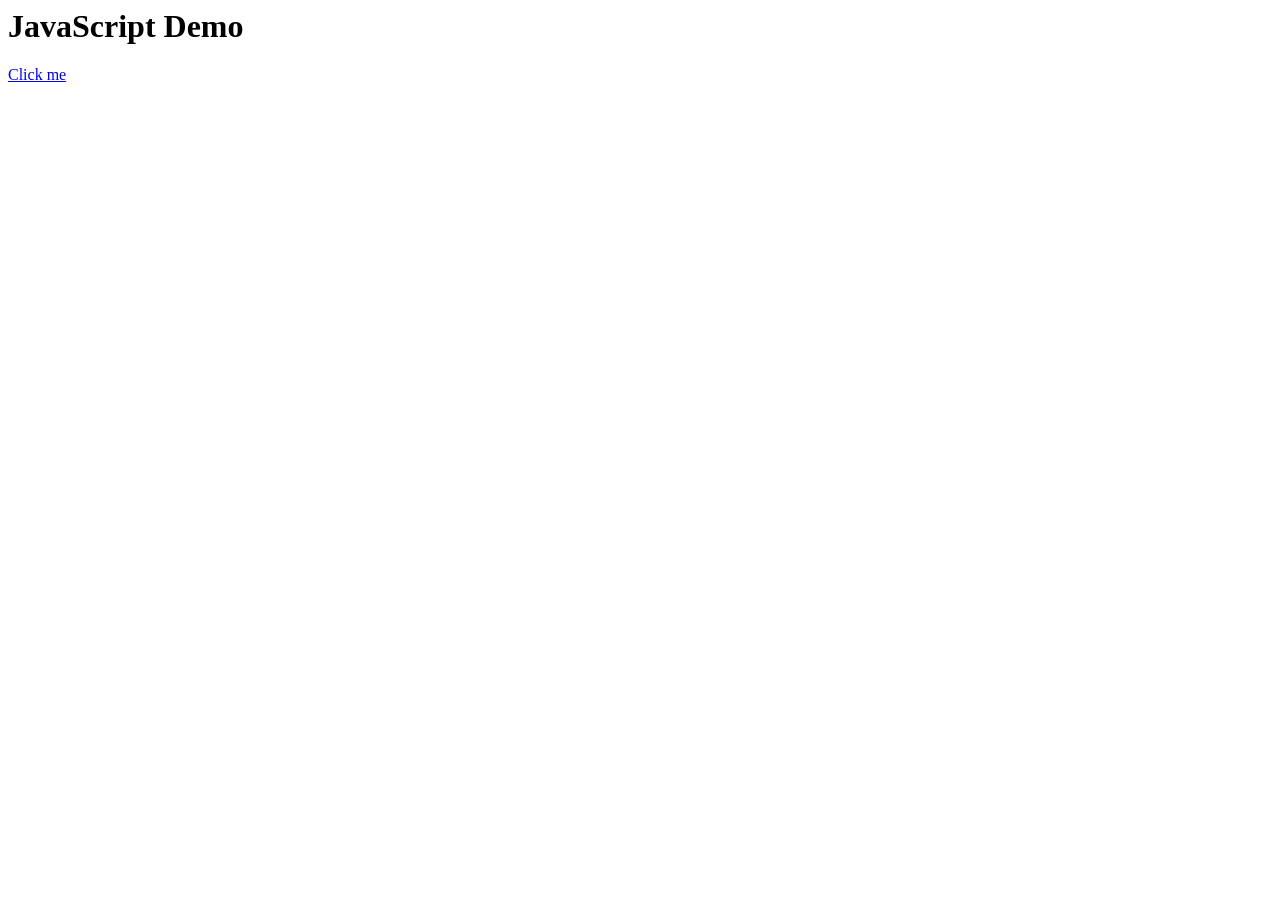
<file: Week 10 HTML practical/java.html>
<html>
<head>
  <title>Week 10</title>
</head>
<body>
  <h1>JavaScript Demo</h1>
  <a href="#" onclick="document.getElementById('box').innerHTML = '<li>The link was pressed 1 times.</li>' ;">Click me</a>
  <p id="box"></p>
</body>
</html>
</file>
